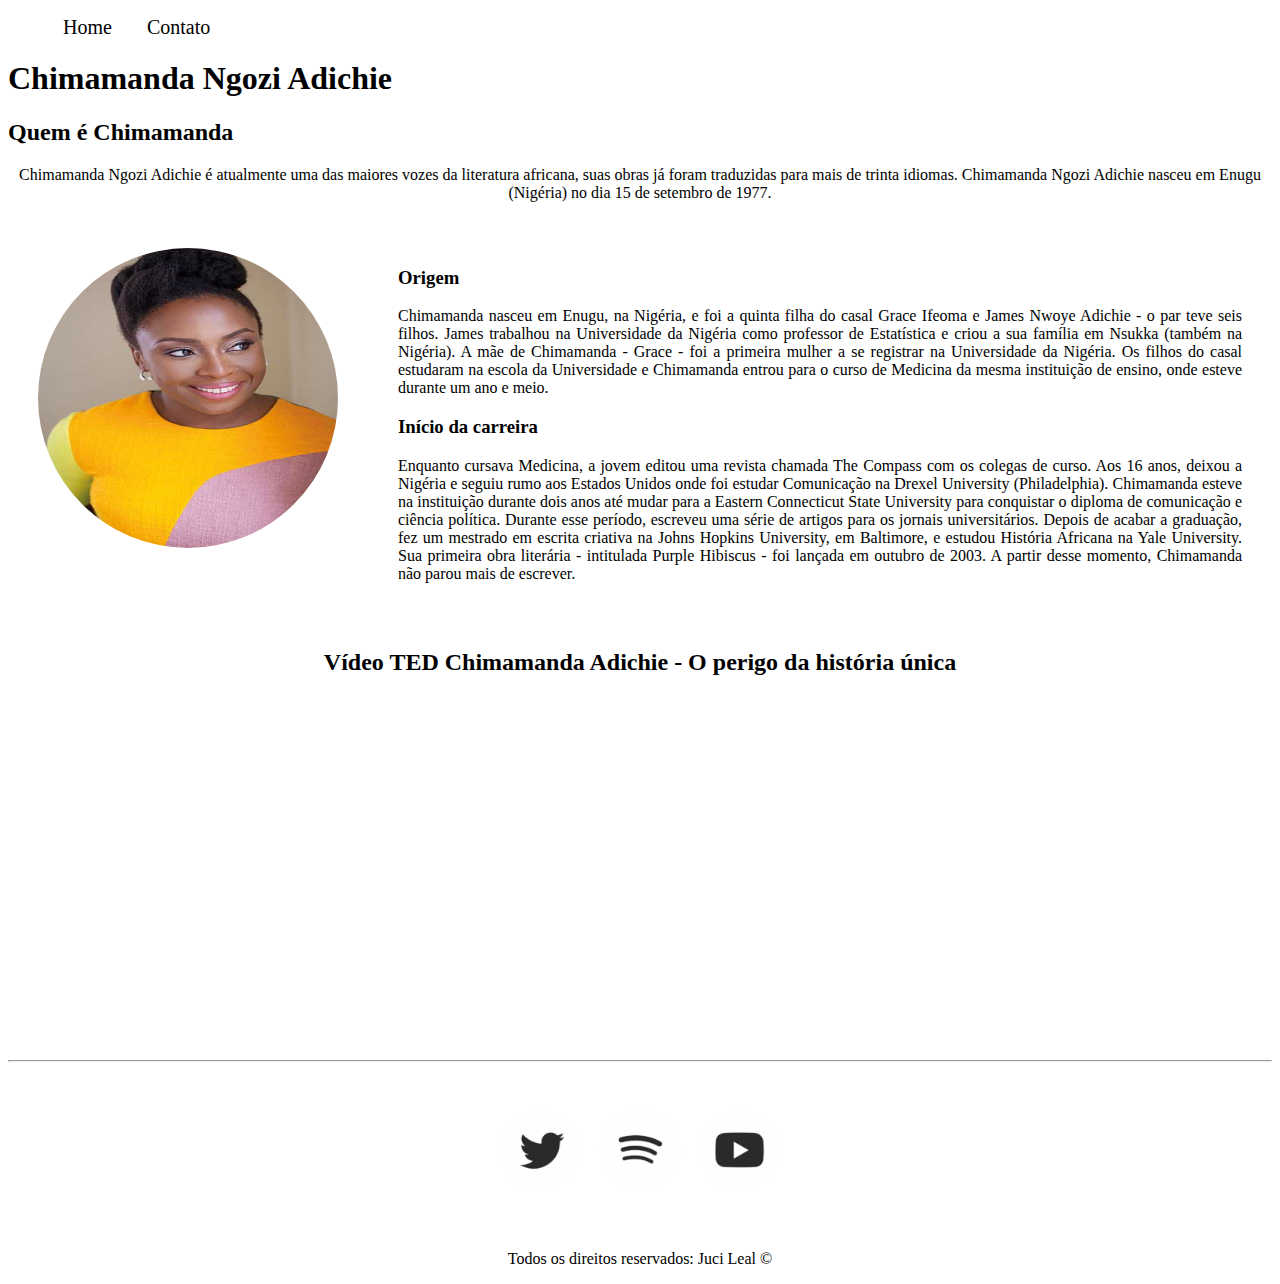
<file: index.html>
<!DOCTYPE html>
<html lang="pt-br">

<head>
    <meta charset="UTF-8">
    <meta http-equiv="X-UA-Compatible" content="IE=edge">
    <meta name="viewport" content="width=device-width, initial-scale=1.0">
    <title>Seu portal brasileira sobre Chimamanda Adichie</title>
    <link rel="stylesheet" href="assets/css/style.css">
    <!-- 
    <style>
        #p1 { /* #p1 se refere ao id =  p1 que está em alguma tag p do html  */
            font-size: 20px;
        }
        /*.center {  classe que funciona para todas as tags que tiveram class = "center"
            text-align: center;
        }*/
    </style>
-->

</head>

<body>
    <ul id="menu">
        <li>
            <a href="index.html">Home</a>
            <!-- a href="www.pagina.com" target = "blank" envia para outra página ao clicar em um link a href-->
        </li>
        <li>
            <a href="contato.html">Contato</a>
        </li>
    </ul>
    <h1>Chimamanda Ngozi Adichie</h1> <!-- O Título h1 deve ser único dentro da página-->
    <h2>Quem é Chimamanda </h2>
    <div>
        <p id="p1" class="center">
            Chimamanda Ngozi Adichie é atualmente uma das maiores vozes da literatura africana, suas obras
            já foram traduzidas para mais de trinta idiomas.

            Chimamanda Ngozi Adichie nasceu em Enugu (Nigéria) no dia 15 de setembro de 1977.
        <p>

    </div>
    <div class="container">
        <div>
            <img class="br-50 wh-300 p-30" src="assets/img/chimamanda.jpg" alt="foto perfil Chimamanda Ngozi Adichie">

        </div>
        <div class="p-30">
            <h3>Origem </h3>
            <p class="justify">
                Chimamanda nasceu em Enugu, na Nigéria, e foi a quinta filha do casal Grace Ifeoma e James Nwoye Adichie
                - o par
                teve seis filhos.

                James trabalhou na Universidade da Nigéria como professor de Estatística e criou a sua família em Nsukka
                (também
                na Nigéria).

                A mãe de Chimamanda - Grace - foi a primeira mulher a se registrar na Universidade da Nigéria.

                Os filhos do casal estudaram na escola da Universidade e Chimamanda entrou para o curso de Medicina da
                mesma
                instituição de ensino, onde esteve durante um ano e meio.
            </p>
            <h3>Início da carreira</h3>
            <p class="justify">Enquanto cursava Medicina, a jovem editou uma revista chamada The Compass com os colegas
                de curso. Aos 16 anos,
                deixou a Nigéria e seguiu rumo aos Estados Unidos onde foi estudar Comunicação na Drexel University
                (Philadelphia).

                Chimamanda esteve na instituição durante dois anos até mudar para a Eastern Connecticut State University
                para
                conquistar o diploma de comunicação e ciência política.

                Durante esse período, escreveu uma série de artigos para os jornais universitários.

                Depois de acabar a graduação, fez um mestrado em escrita criativa na Johns Hopkins University, em
                Baltimore, e
                estudou História Africana na Yale University.

                Sua primeira obra literária - intitulada Purple Hibiscus - foi lançada em outubro de 2003. A partir
                desse
                momento, Chimamanda não parou mais de escrever.
            </p>
        </div>


    </div>
    <h2 class="center">Vídeo TED Chimamanda Adichie - O perigo da história única</h2>
    <div class="container mb-50">
        <iframe width="560" height="315" src="https://www.youtube.com/embed/D9Ihs241zeg" title="YouTube video player"
            frameborder="0"
            allow="accelerometer; autoplay; clipboard-write; encrypted-media; gyroscope; picture-in-picture"
            allowfullscreen>
        </iframe>

    </div>
    <hr>
    <footer>
        <div class="container p-30">
            <a href="https://twitter.com" target="_blank">
                <img class="tm-social" src="assets/img/twitter-icon.png" alt="Logo do Twitter">
            </a>
            <a href="https://www.spotify.com/br/" target="_blank">
                <img class="tm-social" src="assets/img/spotify-icon.png" alt="Logo do Spotify">
            </a>
            <a href="https://youtube.com" target="_blank">
                <img class="tm-social" src="assets/img/youtube-icon.png" alt="Logo do YouTube">
            </a>

        </div>
        <p class="center">
            Todos os direitos reservados: Juci Leal &copy
        </p>
    </footer>
</body>

</html>
</file>
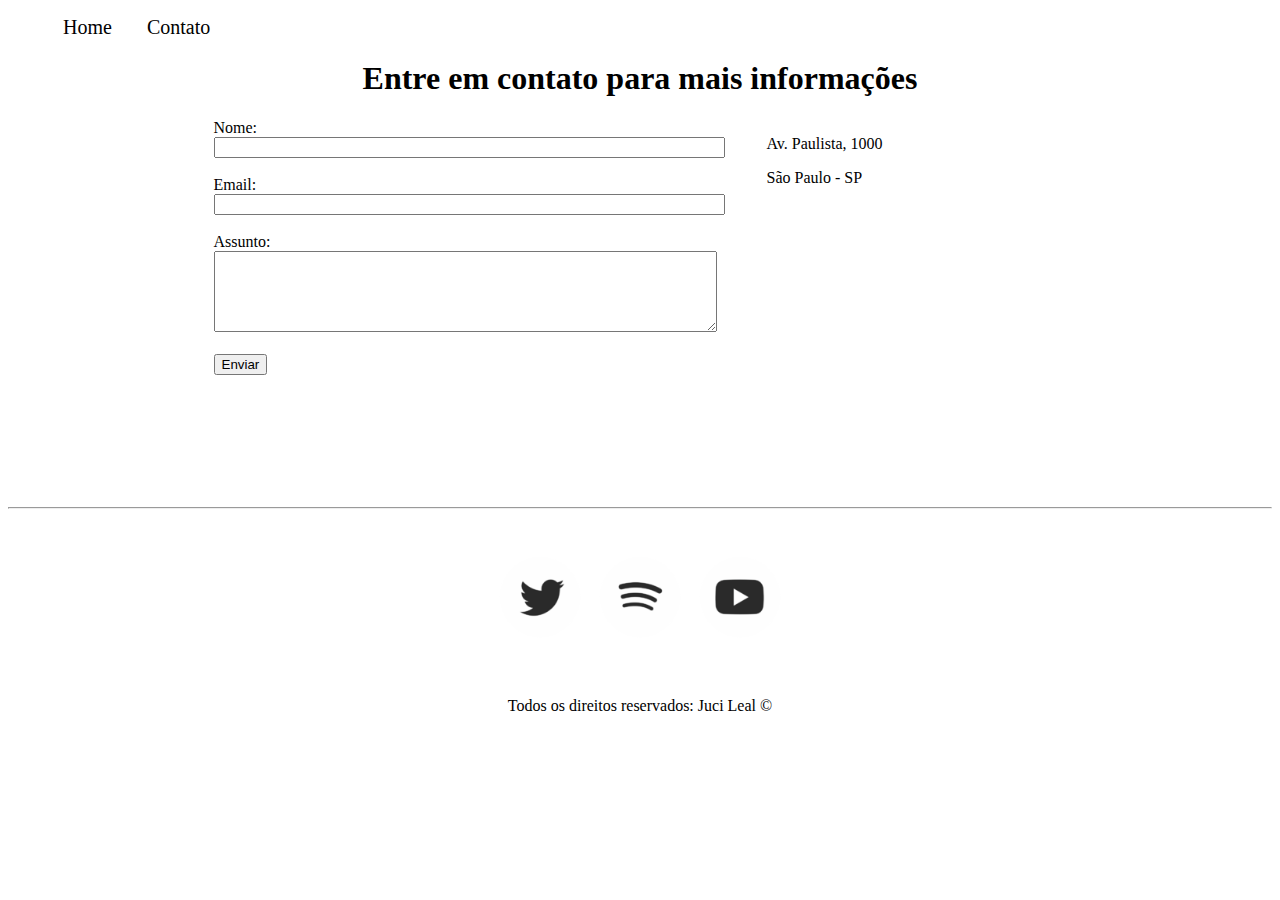
<file: contato.html>
<!DOCTYPE html>
<html lang="pt-br">

<head>
    <meta charset="UTF-8">
    <meta http-equiv="X-UA-Compatible" content="IE=edge">
    <meta name="viewport" content="width=device-width, initial-scale=1.0">
    <title>Contato</title>
    <link rel="stylesheet" href="assets/css/style.css">
</head>

<body>
    <ul id="menu">
        <li>
            <a href="index.html">Home</a>
            <!-- a href="www.pagina.com" target = "blank" envia para outra página ao clicar em um link a href-->
        </li>
        <li>
            <a href="contato.html">Contato</a>
        </li>
    </ul>
    <h1 class="center">Entre em contato para mais informações</h1>
    <div class="container mb-50">
        <div>
            <form>
                <label for="nome">Nome:</label><br>
                <input type="text" id="nome" onkeyup='validaNome()'>
                <div id="txtNome"></div>
                <br>
                <label for="email">Email:</label><br>
                <input type="email" id="email" onkeyup='validaEmail()'> <!-- type="email" já valida @ e .com -->
                <div id="txtEmail"></div>
                <br>
                <label for="assunto">Assunto:</label><br>
                <textarea type="text" id="assunto" cols="60" rows="5" onkeyup='validaAssunto()'></textarea>
                <div id="txtAssunto"></div>
                <br>
                <button>Enviar</button>
            </form>
        </div>
        <div class="ml-50">
            <p>Av. Paulista, 1000</p>
            <p>São Paulo - SP </p>

            <iframe
                src="https://www.google.com/maps/embed?pb=!1m18!1m12!1m3!1d3656.9343260240244!2d-46.64665548538361!3d-23.570802067825266!2m3!1f0!2f0!3f0!3m2!1i1024!2i768!4f13.1!3m3!1m2!1s0x94ce59bd92bce431%3A0xc37ded133806ef0b!2sAv.%20Paulista%2C%20100%20-%20Bela%20Vista%2C%20S%C3%A3o%20Paulo%20-%20SP%2C%2001310-000!5e0!3m2!1spt-BR!2sbr!4v1623864355638!5m2!1spt-BR!2sbr"
                width="300" height="250" style="border:0;" allowfullscreen="" loading="lazy"></iframe>
        </div>
    </div>
    <hr>
    <footer>
        <div class="container p-30">
            <a href="https://twitter.com" target="_blank">
                <img class="tm-social" src="assets/img/twitter-icon.png" alt="Logo do Twitter">
            </a>
            <a href="https://www.spotify.com/br/" target="_blank">
                <img class="tm-social" src="assets/img/spotify-icon.png" alt="Logo do Spotify">
            </a>
            <a href="https://youtube.com" target="_blank">
                <img class="tm-social" src="assets/img/youtube-icon.png" alt="Logo do YouTube">
            </a>

        </div>
        <p class="center">
            Todos os direitos reservados: Juci Leal &copy
        </p>
    </footer>

    <script src="assets/js/script.js"></script>

</body>

</html>
</file>
<file: assets/css/style.css>
/* Estilos das páginas index.html */
.center {
    text-align: center;
}

.container{
    display: flex;
    flex-flow: row;
    justify-content: center;
    align-items: flex-start;
}
.justify{
    text-align: justify;
}
#menu li{
    display: inline;
    padding: 15px;
    font-size: 20px;;
}

#menu li a{
    text-decoration: none;
    color:black
}

#menu li a:hover{
    color: grey;
}

.p-30{
    padding: 30px;
}

.br-50{
    border-radius: 50%;
}

.wh-300{
    width: 300px;
    height: 300px;
}

.tm-social{
    width: 100px;
    height: 100px;
}

.mb-50{
    margin-bottom: 50px;
}

/*Estilos da página de contato*/
.ml-50{
    margin-left: 50px;
}
</file>
